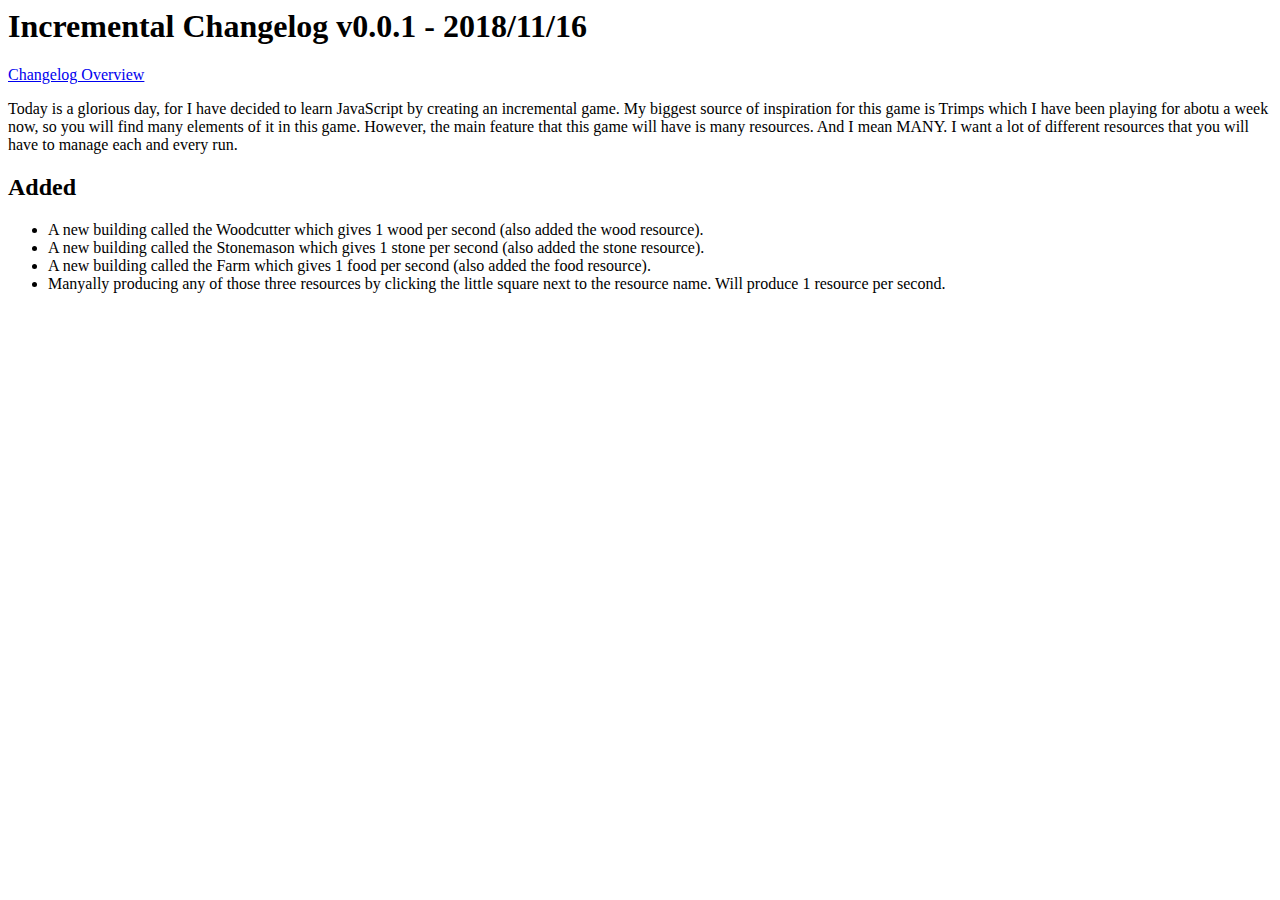
<file: changelog/0.0.1.html>
<html>
    <body>
        <h1>Incremental Changelog v0.0.1 - 2018/11/16</h1>

        <p><a href="changelog.html">Changelog Overview</a></p>

        <p>
            Today is a glorious day, for I have decided to learn JavaScript by creating an incremental game.
            My biggest source of inspiration for this game is Trimps which I have been playing for abotu a week now,
            so you will find many elements of it in this game.
            However, the main feature that this game will have is many resources.
            And I mean MANY. I want a lot of different resources that you will have to manage each and every run.
        </p>

        <h2>Added</h2>

        <ul>
            <li>A new building called the Woodcutter which gives 1 wood per second (also added the wood resource).</li>
            <li>A new building called the Stonemason which gives 1 stone per second (also added the stone resource).</li>
            <li>A new building called the Farm which gives 1 food per second (also added the food resource).</li>
            <li>Manyally producing any of those three resources by clicking the little square next to the resource name. Will produce 1 resource per second.</li>
        </ul>
    </body>
</html>
</file>
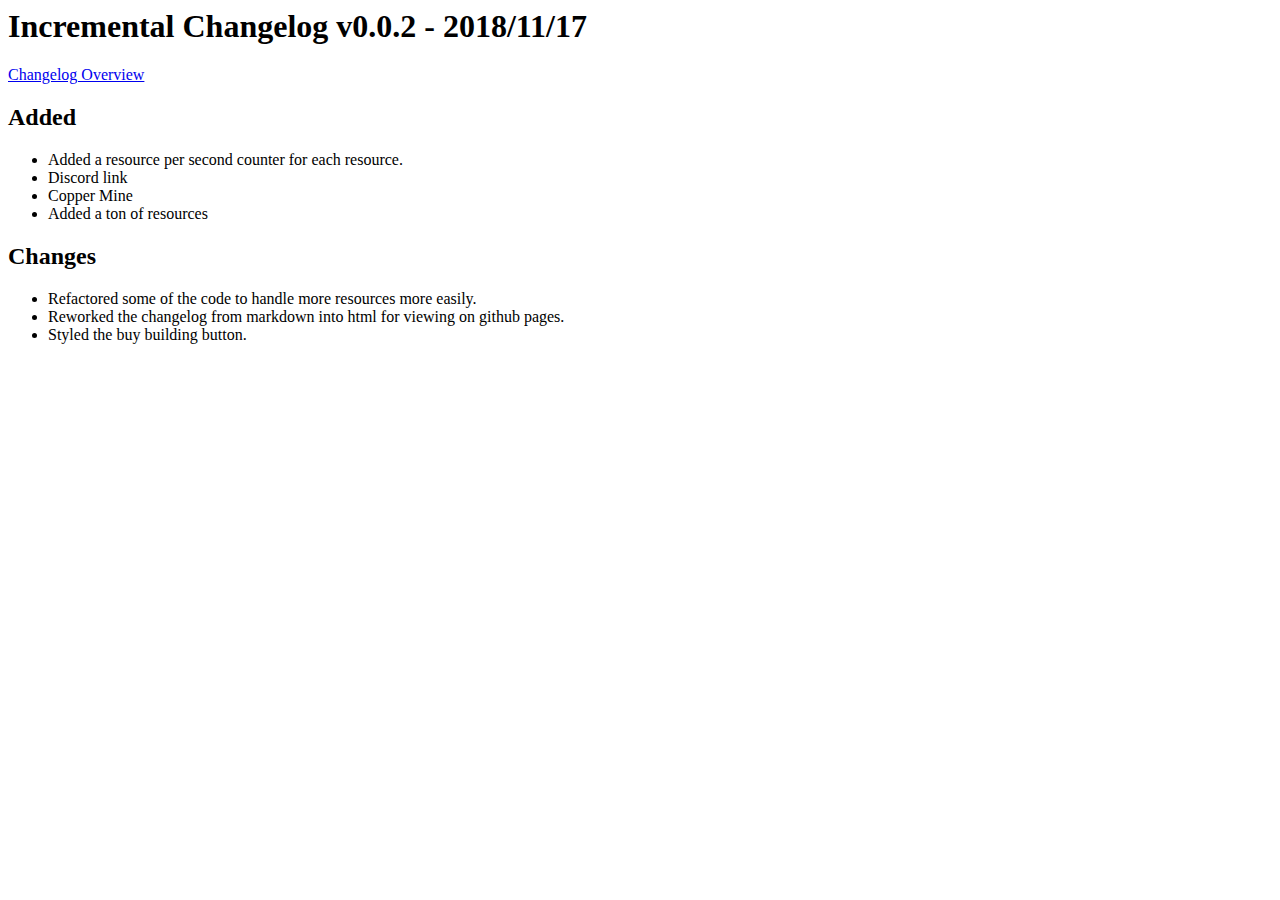
<file: changelog/0.0.2.html>
<html>
    <body>
        <h1>Incremental Changelog v0.0.2 - 2018/11/17</h1>

        <p><a href="changelog.html">Changelog Overview</a></p>

        <h2>Added</h2>
        <ul>
            <li>Added a resource per second counter for each resource.</li>
            <li>Discord link</li>
            <li>Copper Mine</li>
            <li>Added a ton of resources</li>
        </ul>

        <h2>Changes</h2>
        <ul>
            <li>Refactored some of the code to handle more resources more easily.</li>
            <li>Reworked the changelog from markdown into html for viewing on github pages.</li>
            <li>Styled the buy building button.</li>
        </ul>
    </body>
</html>
</file>
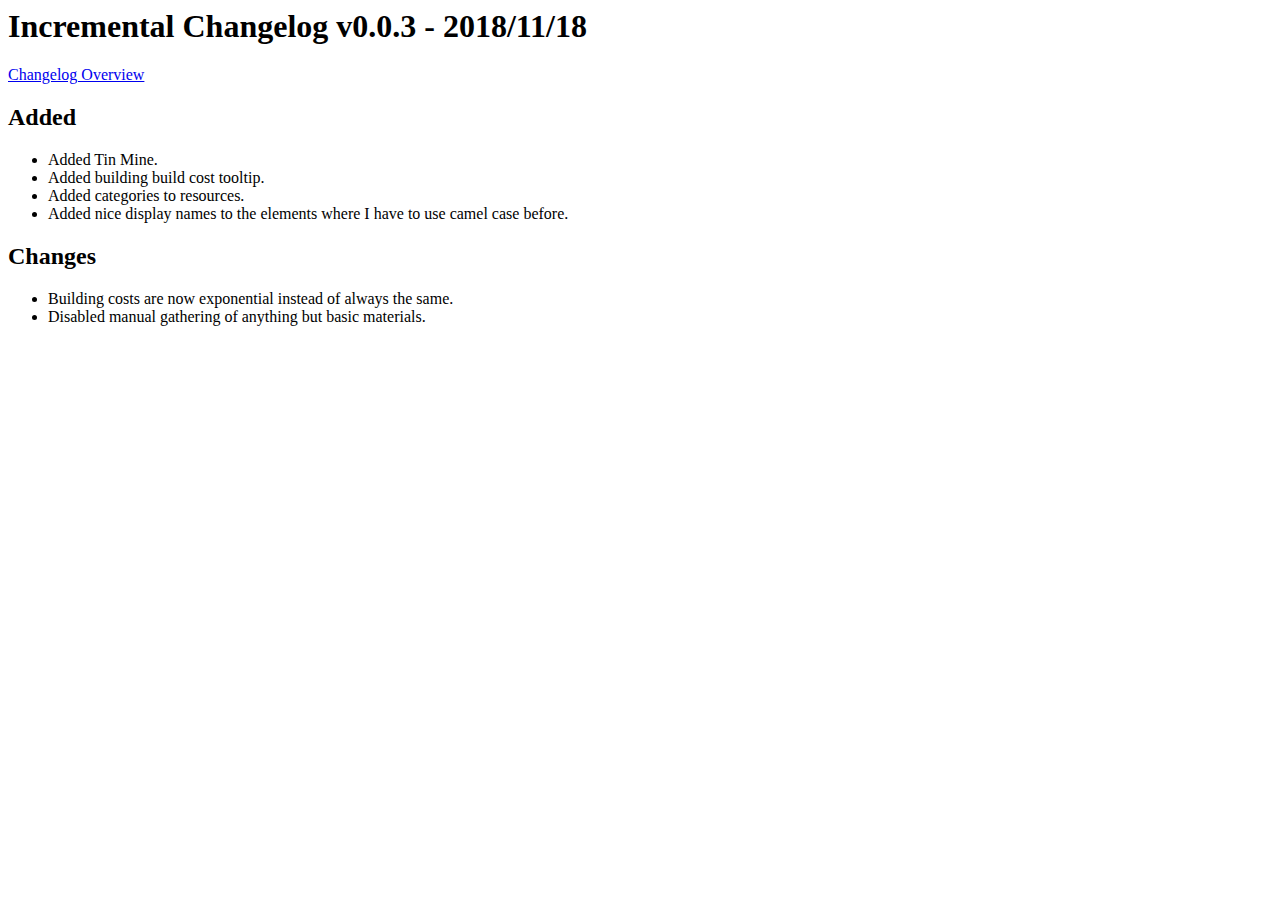
<file: changelog/0.0.3.html>
<html>
    <body>
        <h1>Incremental Changelog v0.0.3 - 2018/11/18</h1>

        <p><a href="changelog.html">Changelog Overview</a></p>

        <h2>Added</h2>
        <ul>
            <li>Added Tin Mine.</li>
            <li>Added building build cost tooltip.</li>
            <li>Added categories to resources.</li>
            <li>Added nice display names to the elements where I have to use camel case before.</li>
        </ul>

        <h2>Changes</h2>
        <ul>
            <li>Building costs are now exponential instead of always the same.</li>
            <li>Disabled manual gathering of anything but basic materials.</li>
        </ul>
    </body>
</html>
</file>
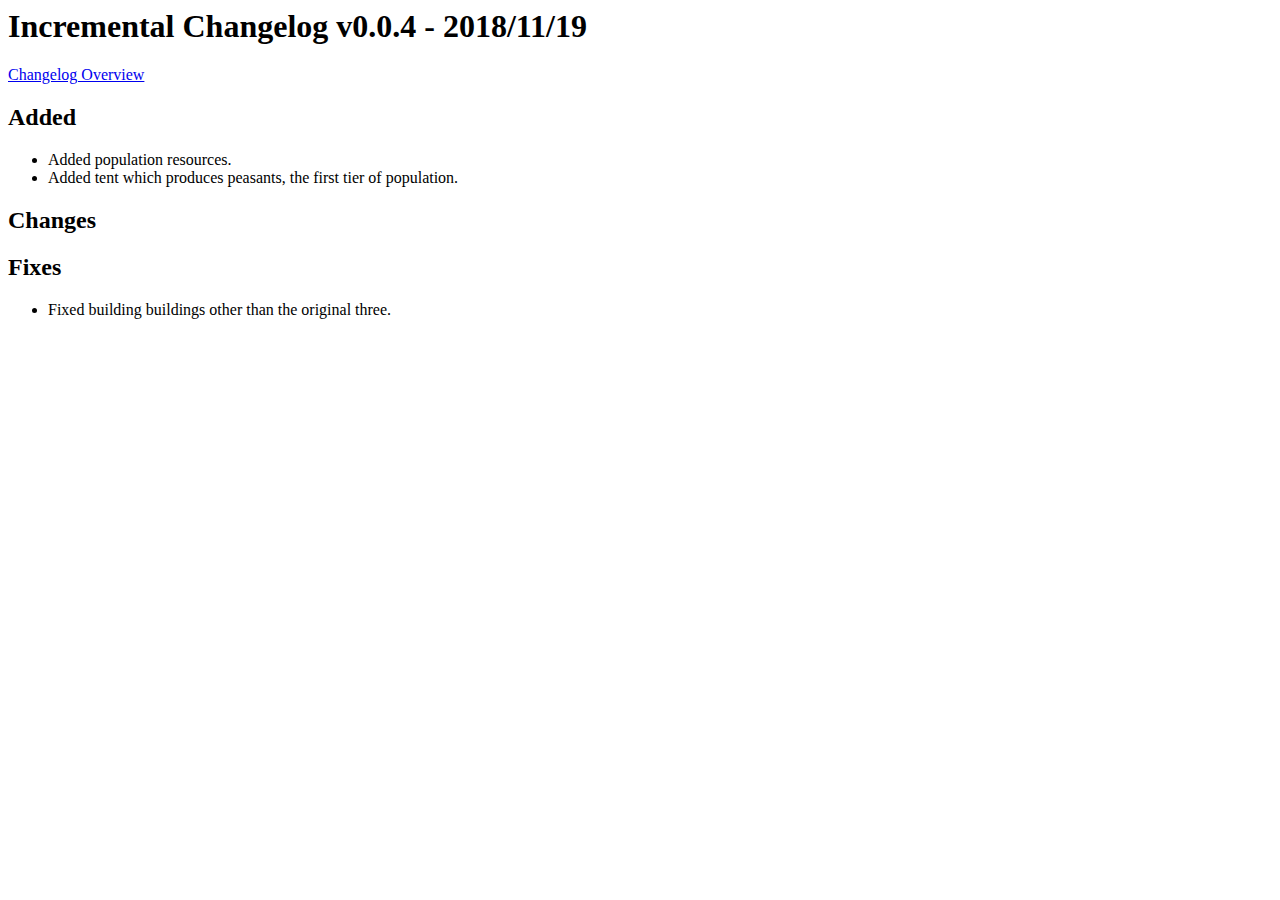
<file: changelog/0.0.4.html>
<html>
    <body>
        <h1>Incremental Changelog v0.0.4 - 2018/11/19</h1>

        <p><a href="changelog.html">Changelog Overview</a></p>

        <h2>Added</h2>
        <ul>
            <li>Added population resources.</li>
            <li>Added tent which produces peasants, the first tier of population.</li>
        </ul>

        <h2>Changes</h2>
        <ul>
            
        </ul>

        <h2>Fixes</h2>
        <ul>
            <li>Fixed building buildings other than the original three.</li>
        </ul>
    </body>
</html>
</file>
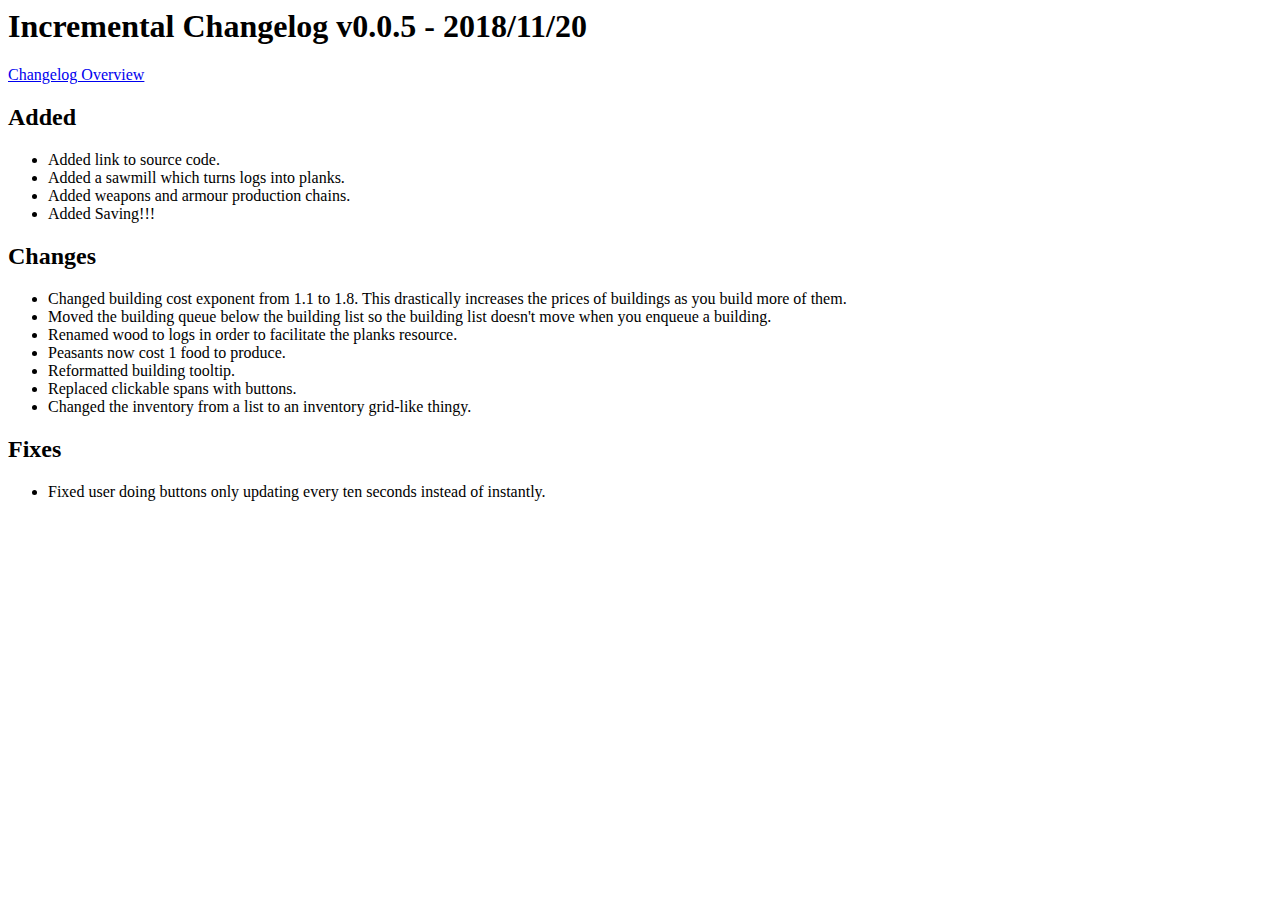
<file: changelog/0.0.5.html>
<html>
    <body>
        <h1>Incremental Changelog v0.0.5 - 2018/11/20</h1>

        <p><a href="changelog.html">Changelog Overview</a></p>

        <h2>Added</h2>
        <ul>
            <li>Added link to source code.</li>
            <li>Added a sawmill which turns logs into planks.</li>
            <li>Added weapons and armour production chains.</li>
            <li>Added Saving!!!</li>
        </ul>

        <h2>Changes</h2>
        <ul>
            <li>Changed building cost exponent from 1.1 to 1.8. This drastically increases the prices of buildings as you build more of them.</li>
            <li>Moved the building queue below the building list so the building list doesn't move when you enqueue a building.</li>
            <li>Renamed wood to logs in order to facilitate the planks resource.</li>
            <li>Peasants now cost 1 food to produce.</li>
            <li>Reformatted building tooltip.</li>
            <li>Replaced clickable spans with buttons.</li>
            <li>Changed the inventory from a list to an inventory grid-like thingy.</li>
        </ul>

        <h2>Fixes</h2>
        <ul>
            <li>Fixed user doing buttons only updating every ten seconds instead of instantly.</li>
        </ul>
    </body>
</html>
</file>
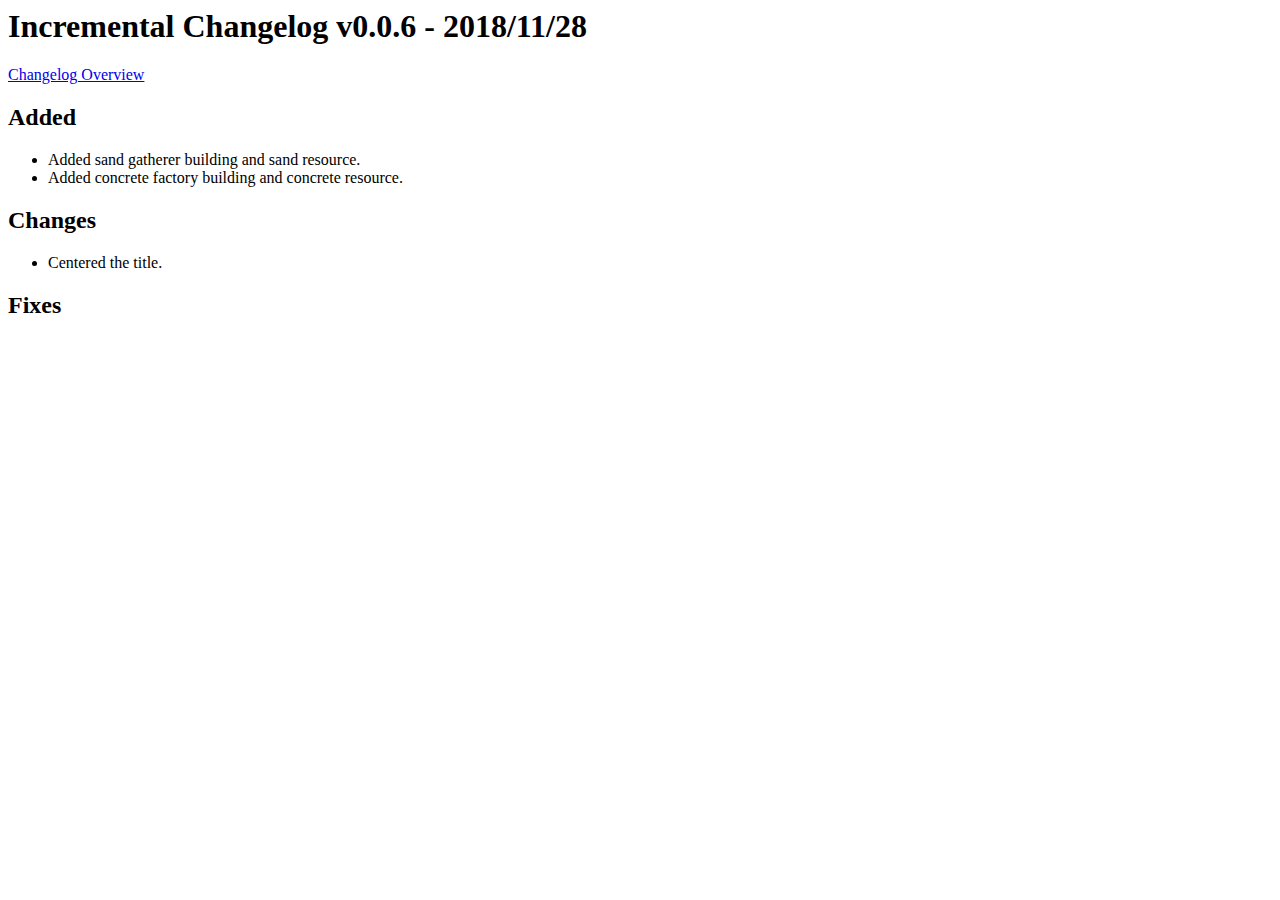
<file: changelog/0.0.6.html>
<html>
    <body>
        <h1>Incremental Changelog v0.0.6 - 2018/11/28</h1>

        <p><a href="changelog.html">Changelog Overview</a></p>

        <h2>Added</h2>
        <ul>
            <li>Added sand gatherer building and sand resource.</li>
            <li>Added concrete factory building and concrete resource.</li>
        </ul>

        <h2>Changes</h2>
        <ul>
            <li>Centered the title.</li>
        </ul>

        <h2>Fixes</h2>
        <ul>

        </ul>
    </body>
</html>
</file>
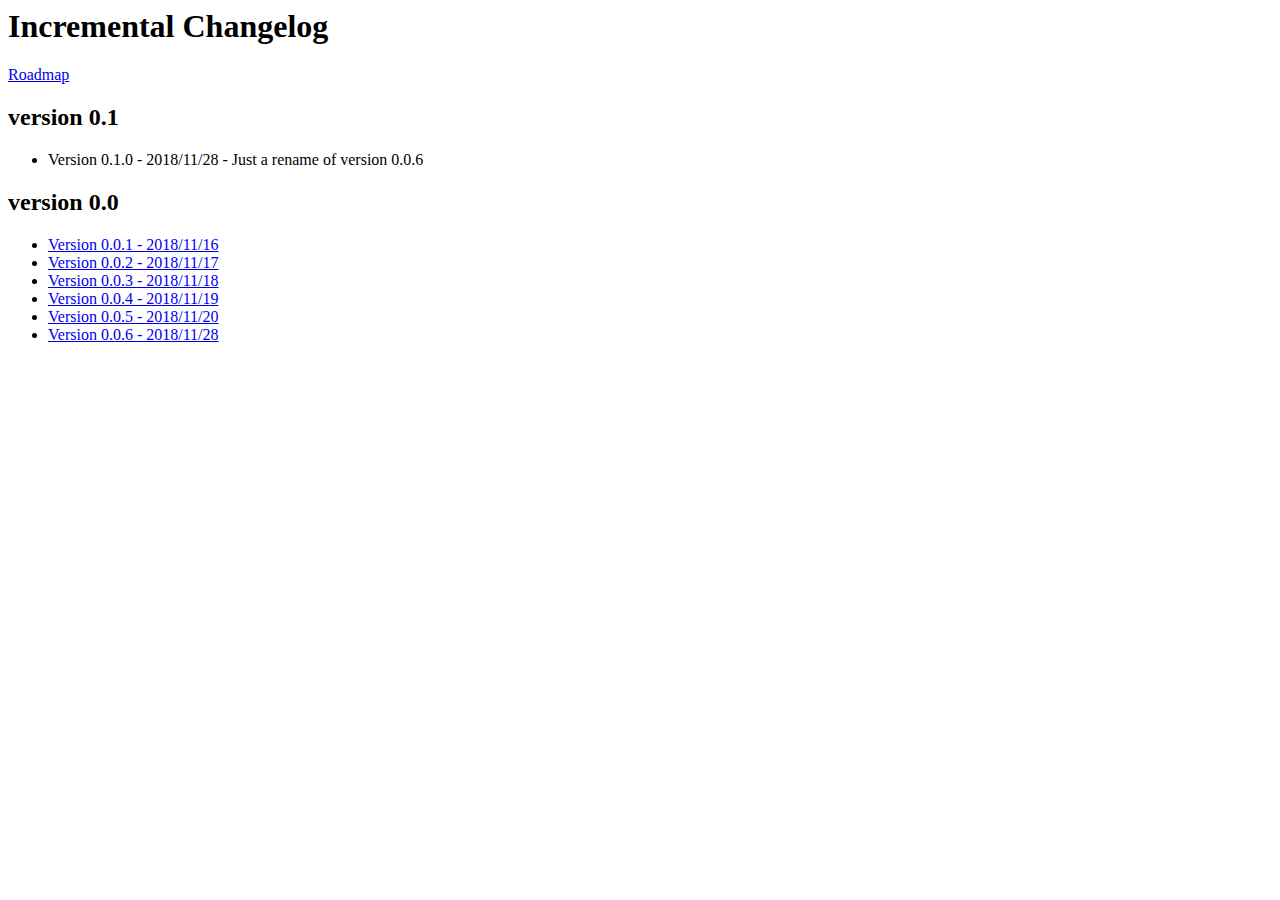
<file: changelog/Changelog.html>
<html>
    <body>
        <h1>Incremental Changelog</h1>
        <p><a href="Roadmap.html">Roadmap</a></p>

        <h2>version 0.1</h2>
        <ul>
            <li>Version 0.1.0 - 2018/11/28 - Just a rename of version 0.0.6</li>
        </ul>

        <h2>version 0.0</h2>
        <ul>
            <li><a href="0.0.1.html">Version 0.0.1 - 2018/11/16</a></li>
            <li><a href="0.0.2.html">Version 0.0.2 - 2018/11/17</a></li>
            <li><a href="0.0.3.html">Version 0.0.3 - 2018/11/18</a></li>
            <li><a href="0.0.4.html">Version 0.0.4 - 2018/11/19</a></li>
            <li><a href="0.0.5.html">Version 0.0.5 - 2018/11/20</a></li>
            <li><a href="0.0.6.html">Version 0.0.6 - 2018/11/28</a></li>
        </ul>
    </body>
</html>
</file>
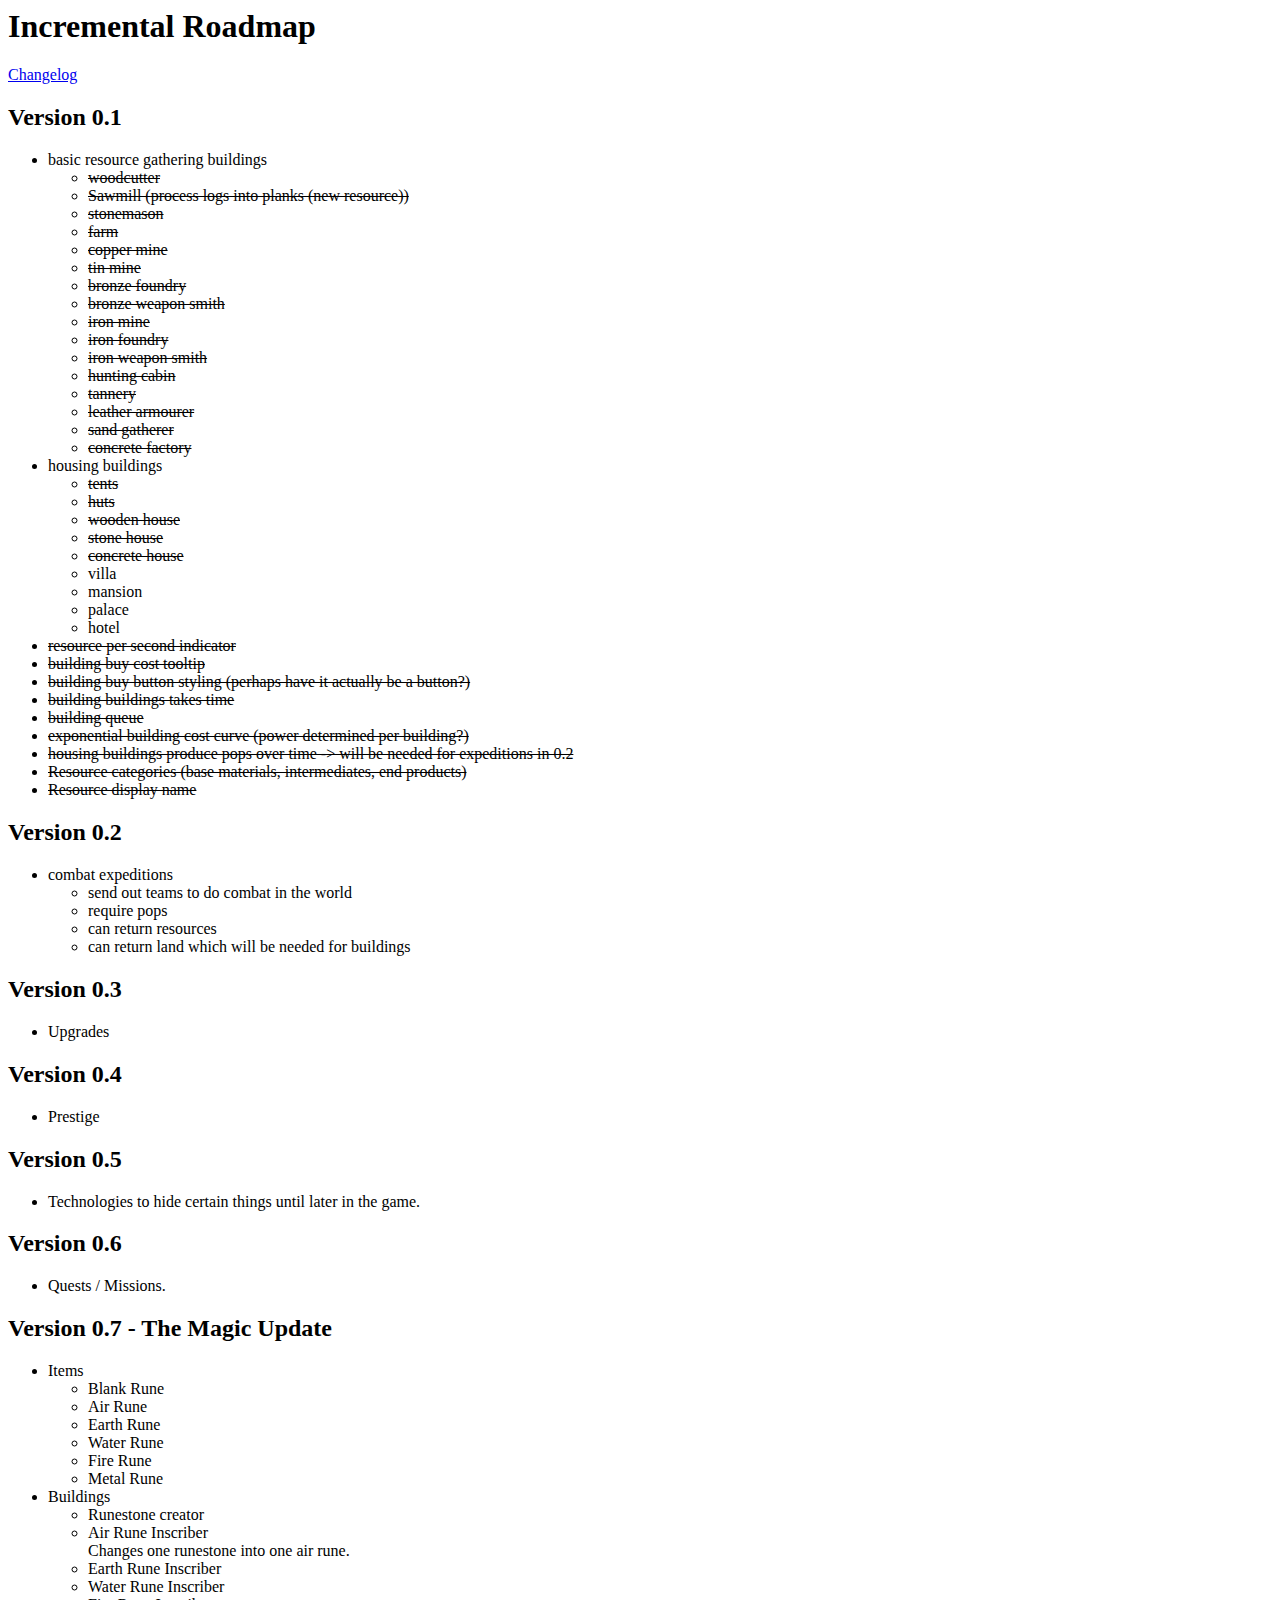
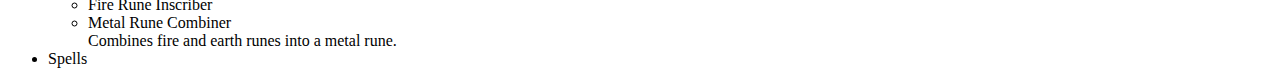
<file: changelog/Roadmap.html>
<html>
    <body>
        <h1>Incremental Roadmap</h1>
        <p><a href="Changelog.html">Changelog</a></p>

        <h2>Version 0.1</h2>
        <ul>
            <li>
                basic resource gathering buildings
                <ul>
                    <li><del>woodcutter</del></li>
                    <li><del>Sawmill (process logs into planks (new resource))</del></li>
                    <li><del>stonemason</del></li>
                    <li><del>farm</del></li>
                    <li><del>copper mine</del></li>
                    <li><del>tin mine</del></li>
                    <li><del>bronze foundry</del></li>
                    <li><del>bronze weapon smith</del></li>
                    <li><del>iron mine</del></li>
                    <li><del>iron foundry</del></li>
                    <li><del>iron weapon smith</del></li>
                    <li><del>hunting cabin</del></li>
                    <li><del>tannery</del></li>
                    <li><del>leather armourer</del></li>
                    <li><del>sand gatherer</del></li>
                    <li><del>concrete factory</del></li>
                </ul>
            </li>
            <li>
                housing buildings
                <ul>
                    <li><del>tents</del></li>
                    <li><del>huts</del></li>
                    <li><del>wooden house</del></li>
                    <li><del>stone house</del></li>
                    <li><del>concrete house</del></li>
                    <li>villa</li>
                    <li>mansion</li>
                    <li>palace</li>
                    <li>hotel</li>
                </ul>
            </li>
            <li><del>resource per second indicator</del></li>
            <li><del>building buy cost tooltip</del></li>
            <li><del>building buy button styling (perhaps have it actually be a button?)</del></li>
            <li><del>building buildings takes time</del></li>
            <li><del>building queue</del></li>
            <li><del>exponential building cost curve (power determined per building?)</del></li>
            <li><del>housing buildings produce pops over time -> will be needed for expeditions in 0.2</del></li>
            <li><del>Resource categories (base materials, intermediates, end products)</del></li>
            <li><del>Resource display name</del></li>
        </ul>

        <h2>Version 0.2</h2>
        <ul>
            <li>
                combat expeditions
                <ul>
                    <li>send out teams to do combat in the world</li>
                    <li>require pops</li>
                    <li>can return resources</li>
                    <li>can return land which will be needed for buildings</li>
                </ul>
            </li>
        </ul>

        <h2>Version 0.3</h2>
        <ul>
            <li>Upgrades</li>
        </ul>

        <h2>Version 0.4</h2>
        <ul>
            <li>Prestige</li>
        </ul>

        <h2>Version 0.5</h2>
        <ul>
            <li>Technologies to hide certain things until later in the game.</li>
        </ul>

        <h2>Version 0.6</h2>
        <ul>
            <li>Quests / Missions.</li>
        </ul>

        <h2>Version 0.7 - The Magic Update</h2>
        <ul>
            <li>
                Items
                <ul>
                    <li>Blank Rune</li>
                    <li>Air Rune</li>
                    <li>Earth Rune</li>
                    <li>Water Rune</li>
                    <li>Fire Rune</li>
                    <li>Metal Rune</li>
                </ul>
            </li>
            <li>
                    Buildings
                <ul>
                    <li>Runestone creator</li>
                    <li>
                        Air Rune Inscriber<br />
                        Changes one runestone into one air rune.
                    </li>
                    <li>Earth Rune Inscriber</li>
                    <li>Water Rune Inscriber</li>
                    <li>Fire Rune Inscriber</li>
                    <li>
                        Metal Rune Combiner<br />
                        Combines fire and earth runes into a metal rune.
                    </li>
                </ul>
                
            </li>
            <li>Spells</li>
        </ul>
    </body>
</html>
</file>
